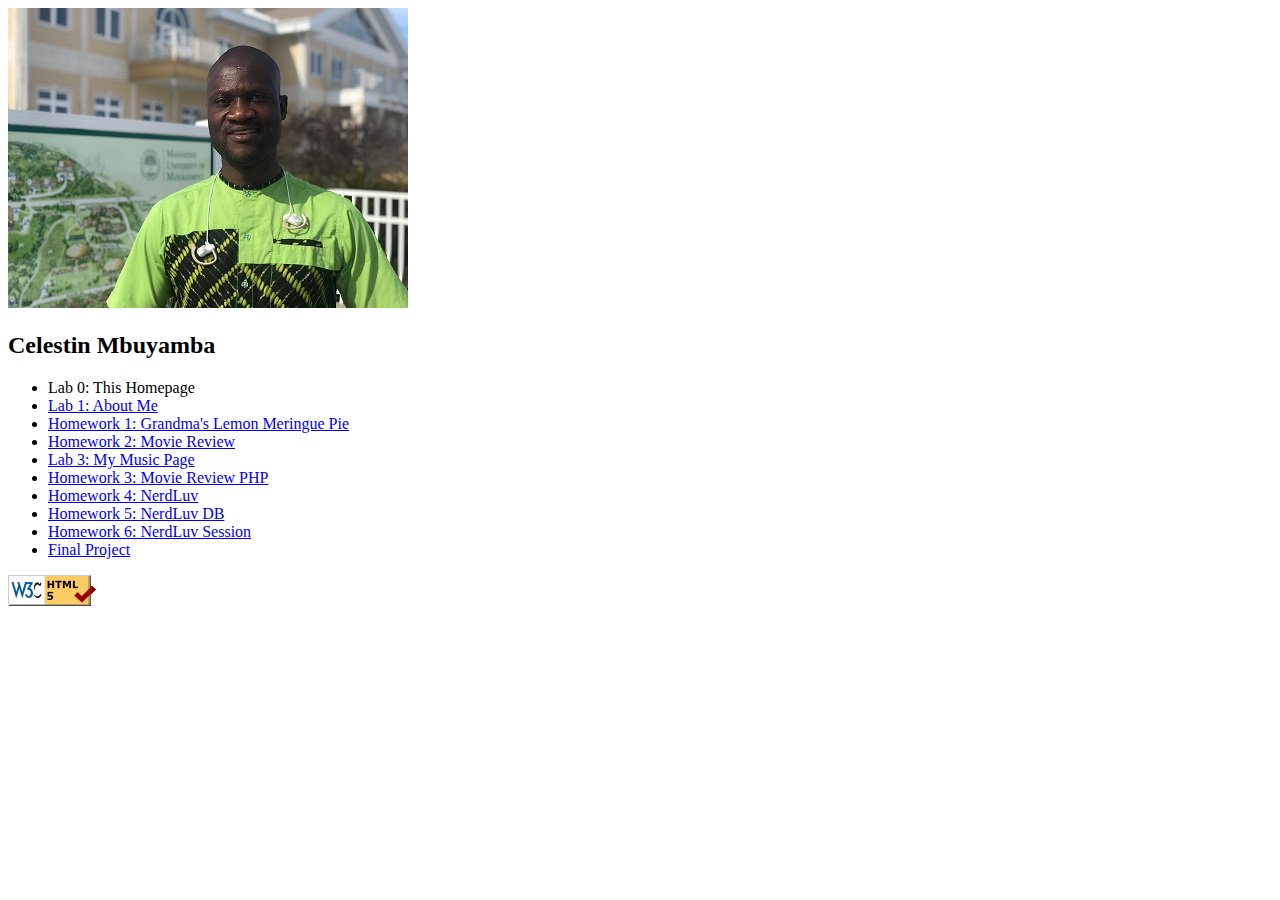
<file: index.html>
<!DOCTYPE html>
<html lang="en">
<head>
    <meta charset="UTF-8">
    <title>Lab01 - HTML on mumstudents.org</title>
</head>

<body>
    <img src="/images/celestin.jpg" alt="No profile image"/>
    <h2>Celestin Mbuyamba</h2>
    <ul>
        <li>Lab 0: This Homepage</li>
        <li><a href="aboutme.html">Lab 1: About Me</a></li>
        <li><a href="pie.html">Homework 1: Grandma's Lemon Meringue Pie</a></li>
        <li><a href="#">Homework 2: Movie Review</a></li>
        <li><a href="#">Lab 3: My Music Page</a></li>
        <li><a href="#">Homework 3: Movie Review PHP</a></li>
        <li><a href="#">Homework 4: NerdLuv</a></li>
        <li><a href="#">Homework 5: NerdLuv DB</a></li>
        <li><a href="#">Homework 6: NerdLuv Session</a></li>
        <li><a href="#">Final Project</a></li>
    </ul>
    <p>
        <a href="https://validator.w3.org/check/referer">
            <img src="/images/w3c-html.png" alt="Validate"/>
        </a>
    </p>
</body>
</html>
</file>
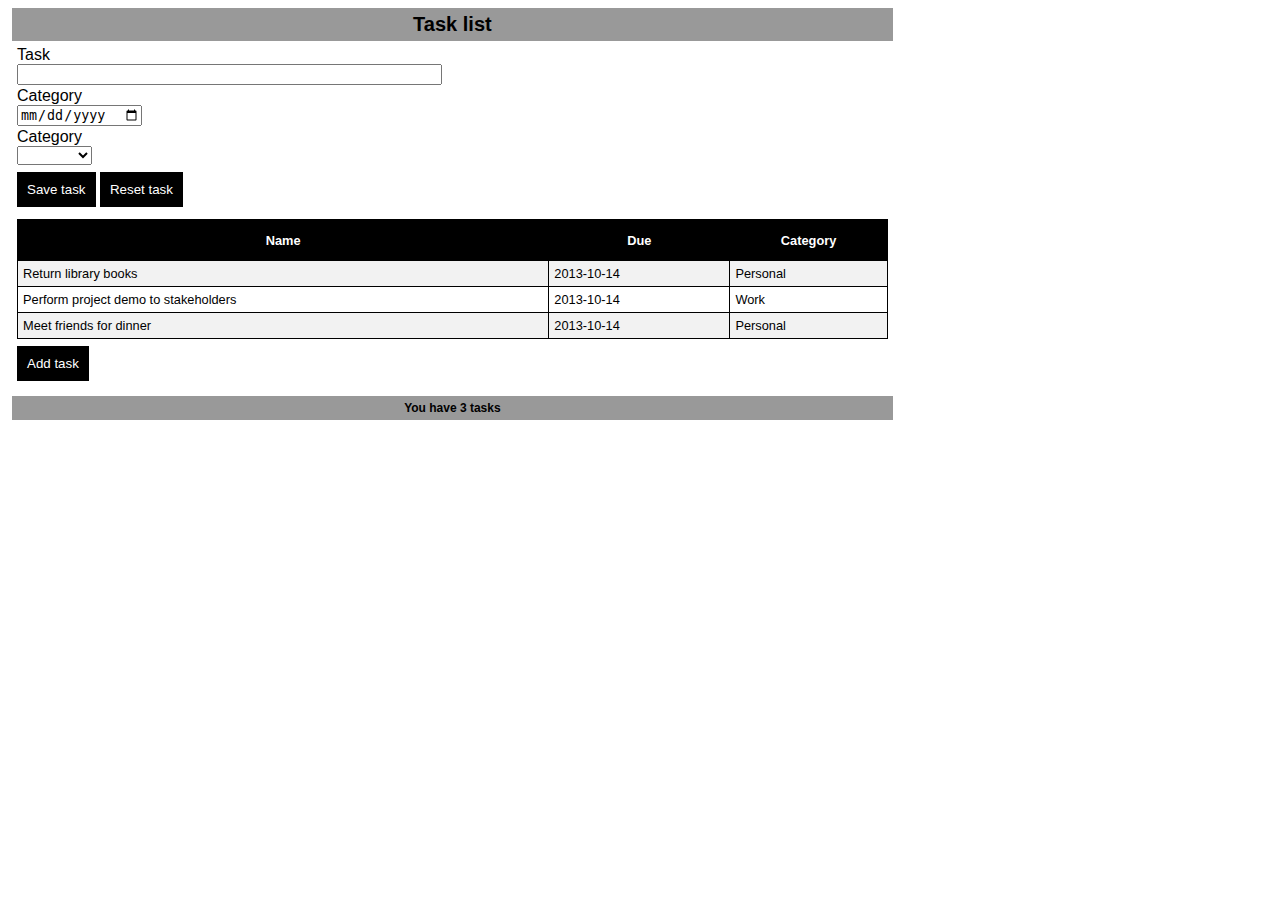
<file: form/tasklist.html>
<!DOCTYPE html>
<html lang="en">
<head>
    <meta charset="UTF-8">
    <title>Task list</title>
    <link href="tasklist.css" rel="stylesheet">
</head>
<body>
<form action="?test=1&k=6">
    <div id="container">
        <div id="title">Task list</div>
        <div id="data">
            <div>
                <label for="task">Task</label>
                <input id="task" name="task" size="50" type="text"/>
            </div>
            <div>
                <label for="duDate">Category</label>
                <input id="duDate" name="duDate" type="date"/>
            </div>
            <div>
                <label for="category">Category</label>
                <select id="category" name="category">
                    <option value=""></option>
                    <option value="1">Work</option>
                    <option value="2">Personal</option>
                </select>
            </div>
            <div>
                <input id="submit" name="save" type="submit" value="Save task"/>
                <input id="reset" name="reset" type="reset" value="Reset task"/>
            </div>
            <div>
                <table>
                    <tr>
                        <th>Name</th>
                        <th>Due</th>
                        <th>Category</th>
                    </tr>
                    <tr>
                        <td>Return library books</td>
                        <td>2013-10-14</td>
                        <td>Personal</td>
                    </tr>
                    <tr>
                        <td>Perform project demo to stakeholders</td>
                        <td>2013-10-14</td>
                        <td>Work</td>
                    </tr>
                    <tr>
                        <td>Meet friends for dinner</td>
                        <td>2013-10-14</td>
                        <td>Personal</td>
                    </tr>
                </table>
            </div>
            <div>
                <input id="addTask" name="addTask" type="submit" value="Add task"/>
            </div>
        </div>
        <div id="footer">You have 3 tasks</div>
    </div>
</form>
</body>
</html>
</file>
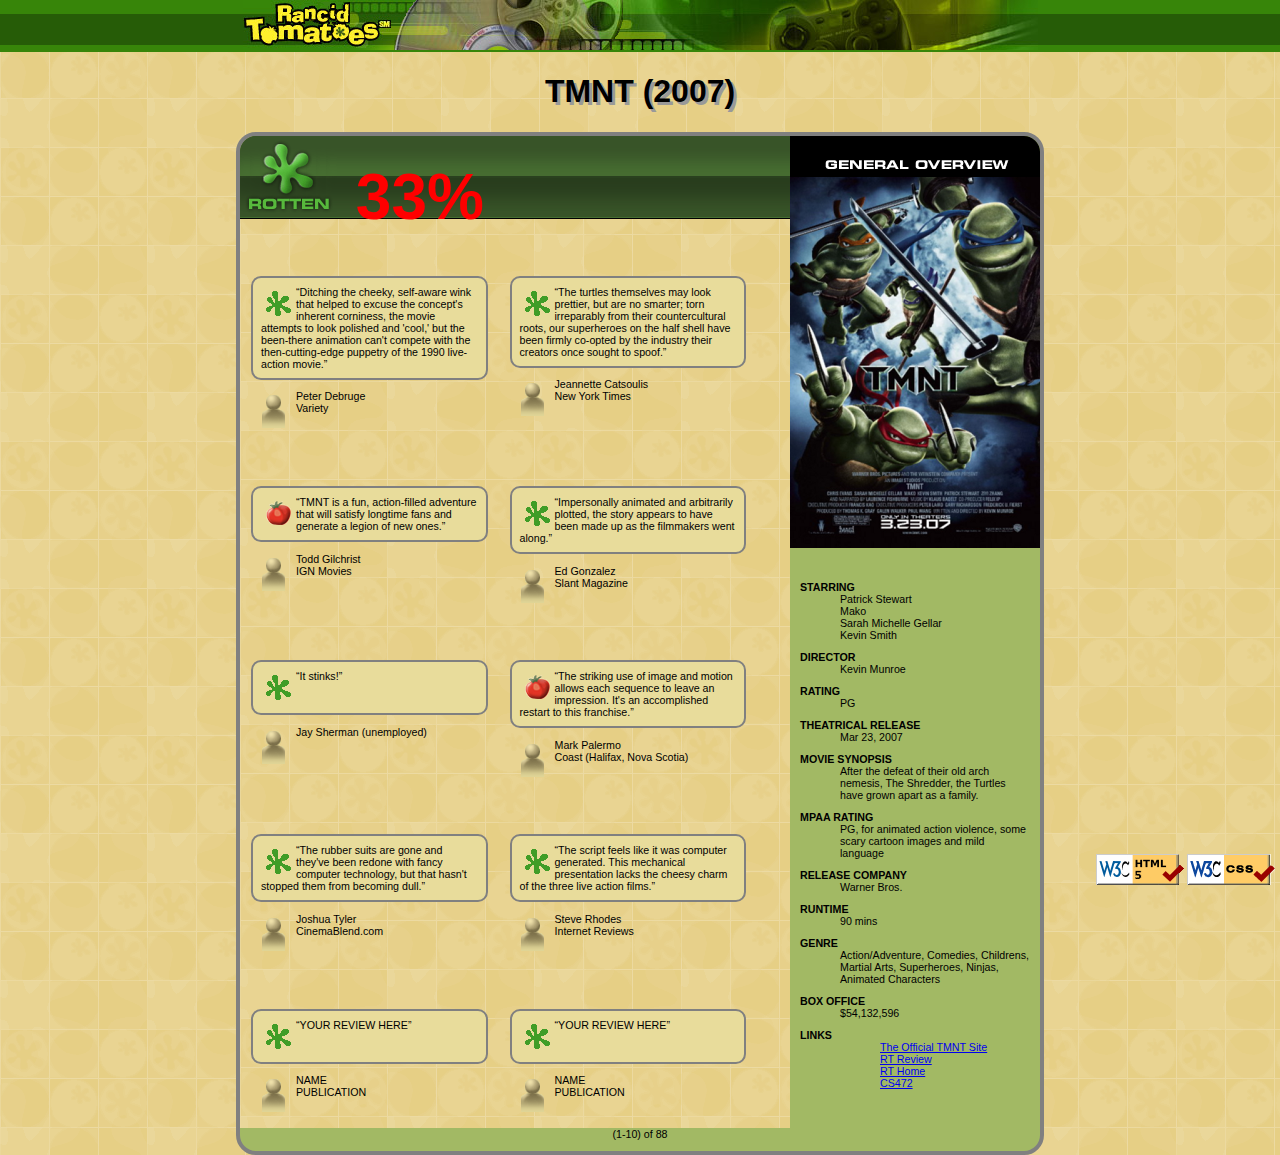
<file: lab3/tmnt.html>
<!DOCTYPE html>
<html lang="en">
<head>
    <title>TMNT - Rancid Tomatoes</title>

    <meta charset="utf-8"/>
    <link href="images/rotten.gif" rel="shortcut icon" type="image/gif">
    <link href="css/movie.css" rel="stylesheet" type="text/css"/>
</head>

<body>
<div id="imgbanner">
    <img alt="Rancid Tomatoes" src="images/banner.png"/>
</div>

<h1>TMNT (2007)</h1>


<!--		whole container-->
<div class="overall-container">

    <!--			right sidebar-->


    <!--			left sidebar-->
    <div class="left-siderbar">
        <div class="rat-critics-rev">
            <img alt="Rotten" src="images/rottenbig.png"/>
            33%
        </div>

        <div class="review-item item1">
            <p>
                <img alt="Rotten" src="images/rotten.gif"/>
                <q>Ditching the cheeky, self-aware wink that helped to excuse the concept's inherent corniness, the
                    movie attempts to look polished and 'cool,' but the been-there animation can't compete with the
                    then-cutting-edge puppetry of the 1990 live-action movie.</q>
            </p>
            <p>
                <img alt="Critic" src="images/critic.gif"/>
                Peter Debruge <br/>
                Variety
            </p>

        </div>

        <div class="review-item item2">
            <p>
                <img alt="Fresh" src="images/fresh.gif"/>
                <q>TMNT is a fun, action-filled adventure that will satisfy longtime fans and generate a legion of new
                    ones.</q>
            </p>
            <p>
                <img alt="Critic" src="images/critic.gif"/>
                Todd Gilchrist <br/>
                IGN Movies
            </p>

        </div>
        <div class="review-item item3">
            <p>
                <img alt="Rotten" src="images/rotten.gif"/>
                <q>It stinks!</q>
            </p>
            <p>
                <img alt="Critic" src="images/critic.gif"/>
                Jay Sherman (unemployed)
            </p>
        </div>

        <div class="review-item item4">

            <p>
                <img alt="Rotten" src="images/rotten.gif"/>
                <q>The rubber suits are gone and they've been redone with fancy computer technology, but that hasn't
                    stopped them from becoming dull.</q>
            </p>
            <p>
                <img alt="Critic" src="images/critic.gif"/>
                Joshua Tyler <br/>
                CinemaBlend.com
            </p>
        </div>

        <div class="review-item item5">

            <p>
                <img alt="Rotten" src="images/rotten.gif"/>
                <q>YOUR REVIEW HERE</q>
            </p>
            <p>
                <img alt="Critic" src="images/critic.gif"/>
                NAME <br/>
                PUBLICATION
            </p>

        </div>

        <div class="review-item item6">

            <p>
                <img alt="Rotten" src="images/rotten.gif"/>
                <q>The turtles themselves may look prettier, but are no smarter; torn irreparably from their
                    countercultural roots, our superheroes on the half shell have been firmly co-opted by the industry
                    their creators once sought to spoof.</q>
            </p>
            <p>
                <img alt="Critic" src="images/critic.gif"/>
                Jeannette Catsoulis <br/>
                New York Times
            </p>
        </div>

        <div class="review-item item7">

            <p>
                <img alt="Rotten" src="images/rotten.gif"/>
                <q>Impersonally animated and arbitrarily plotted, the story appears to have been made up as the
                    filmmakers went along.</q>
            </p>
            <p>
                <img alt="Critic" src="images/critic.gif"/>
                Ed Gonzalez <br/>
                Slant Magazine
            </p>

        </div>

        <div class="review-item item8">
            <p>
                <img alt="Fresh" src="images/fresh.gif"/>
                <q>The striking use of image and motion allows each sequence to leave an impression. It's an
                    accomplished restart to this franchise.</q>
            </p>
            <p>
                <img alt="Critic" src="images/critic.gif"/>
                Mark Palermo <br/>
                Coast (Halifax, Nova Scotia)
            </p>
        </div>

        <div class="review-item item9">

            <p>
                <img alt="Rotten" src="images/rotten.gif"/>
                <q>The script feels like it was computer generated. This mechanical presentation lacks the cheesy charm
                    of the three live action films.</q>
            </p>
            <p>
                <img alt="Critic" src="images/critic.gif"/>
                Steve Rhodes <br/>
                Internet Reviews
            </p>
        </div>

        <div class="review-item item10">

            <p>
                <img alt="Rotten" src="images/rotten.gif"/>
                <q>YOUR REVIEW HERE</q>
            </p>
            <p>
                <img alt="Critic" src="images/critic.gif"/>
                NAME <br/>
                PUBLICATION
            </p>
        </div>
    </div>

    <div class="right-sidebar">
        <div>
            <img alt="general overview" src="images/overview.png"/>
        </div>

        <dl>
            <dt>STARRING</dt>
            <dd>Patrick Stewart <br/> Mako <br/> Sarah Michelle Gellar <br/> Kevin Smith</dd>

            <dt>DIRECTOR</dt>
            <dd>Kevin Munroe</dd>

            <dt>RATING</dt>
            <dd>PG</dd>

            <dt>THEATRICAL RELEASE</dt>
            <dd>Mar 23, 2007</dd>

            <dt>MOVIE SYNOPSIS</dt>
            <dd>After the defeat of their old arch nemesis, The Shredder, the Turtles have grown apart as a family.</dd>

            <dt>MPAA RATING</dt>
            <dd>PG, for animated action violence, some scary cartoon images and mild language</dd>

            <dt>RELEASE COMPANY</dt>
            <dd>Warner Bros.</dd>

            <dt>RUNTIME</dt>
            <dd>90 mins</dd>

            <dt>GENRE</dt>
            <dd>Action/Adventure, Comedies, Childrens, Martial Arts, Superheroes, Ninjas, Animated Characters</dd>

            <dt>BOX OFFICE</dt>
            <dd>$54,132,596</dd>

            <dt>LINKS</dt>
            <dd>
                <ul>
                    <li><a href="http://www.ninjaturtles.com/">The Official TMNT Site</a></li>
                    <li><a href="http://www.rottentomatoes.com/m/teenage_mutant_ninja_turtles/">RT Review</a></li>
                    <li><a href="http://www.rottentomatoes.com/">RT Home</a></li>
                    <li><a href="http://mumstudents.org/cs472/">CS472</a></li>
                </ul>
            </dd>
        </dl>

    </div>

    <div class="paginat">
        <p>(1-10) of 88</p>
    </div>

</div>

<div class="errchecking">
    <p>
        <a href="https://validator.w3.org/check/referer">
            <img alt="Validate"
                 src="images/w3c-html.png"/>
        </a></p>

    <p>
        <a href="https://jigsaw.w3.org/css-validator/check/referer">
            <img alt="Valid CSS!" src="images/w3c-css.png"/>
        </a>
    </p>
</div>
</body>
</html>
</file>
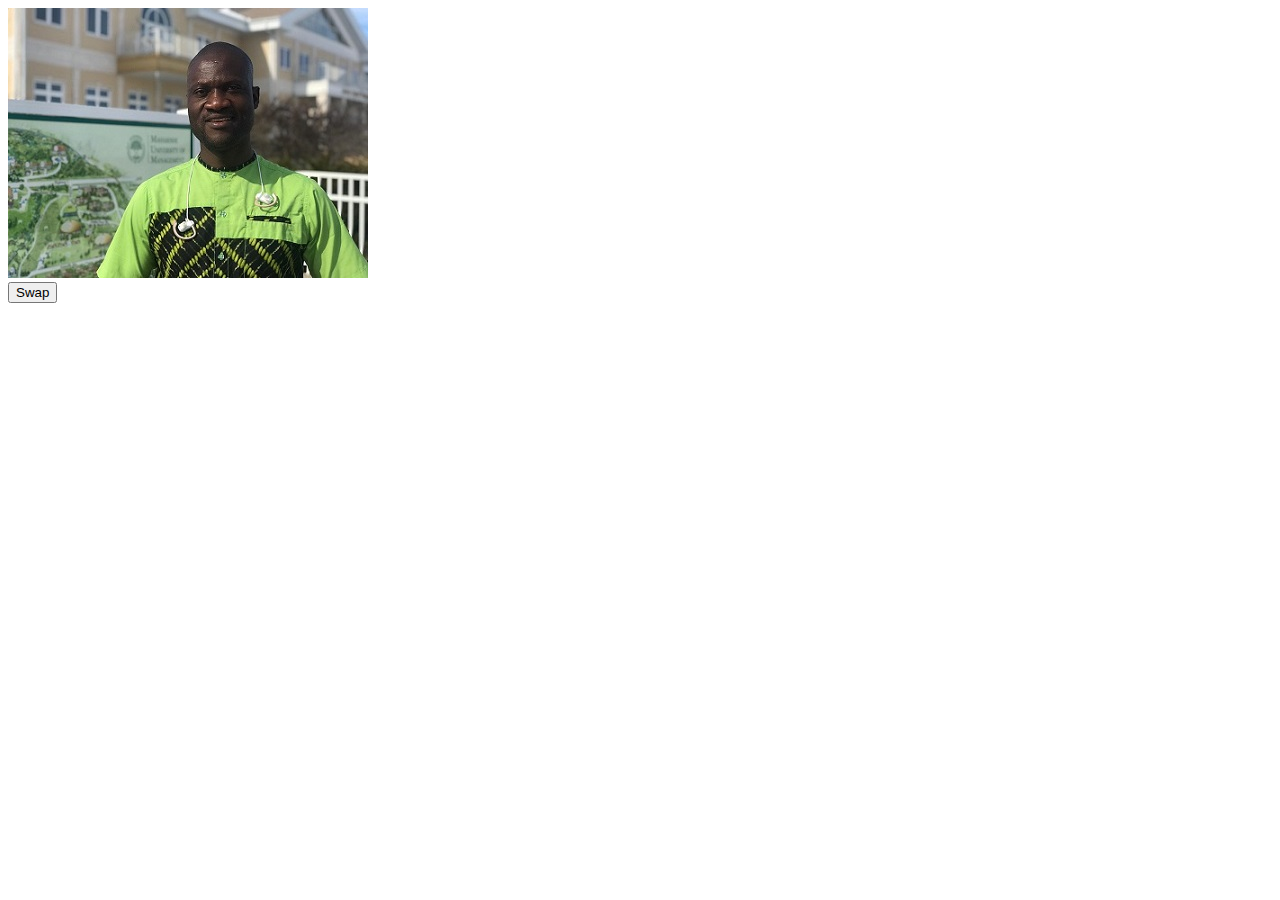
<file: lab5-js/swap.html>
<!DOCTYPE html>
<html lang="en">
<head>
    <meta charset="UTF-8">
    <title>Swap</title>
    <script>
        function swap() {
            var img = document.getElementById('img');
            console.log(img);
            var img1 = "sad.jpg";
            var img2 = "happy.jpg";
            if (img.src.indexOf(img1) > -1) {
                console.log('>> 1:' + img.src);
                img.src = img2;
            } else if (img.src.indexOf(img2) > -1) {
                console.log('>> 2:' + img.src);
                img.src = img1;
            }

        }
    </script>
</head>
<body>
<img alt="No image" id="img" src="happy.jpg">
<br/>
<input onclick="swap();" type="button" value="Swap"/>
</body>
</html>
</file>
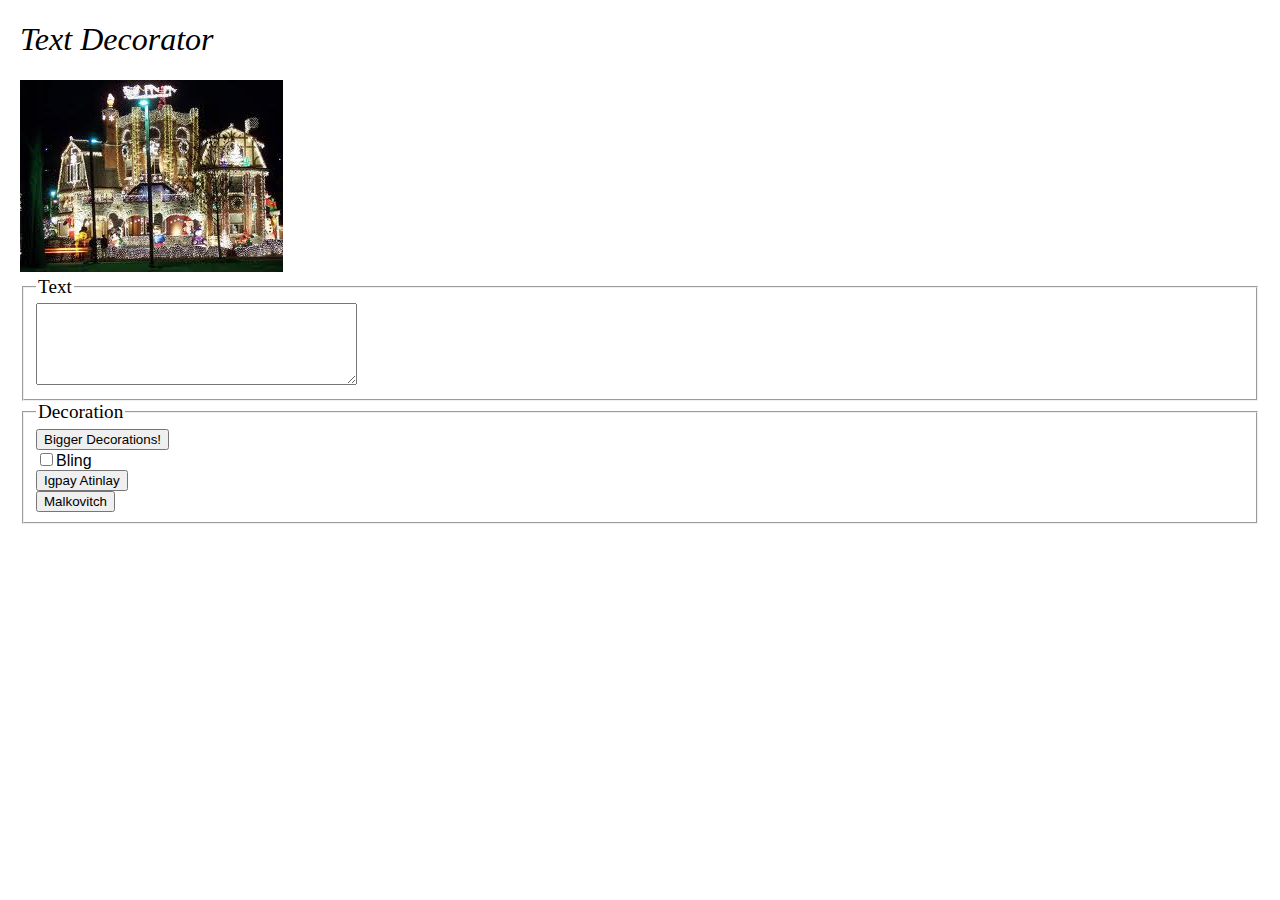
<file: lab6/decoratemytext.html>
<!DOCTYPE html>
<html lang="en">
<head>
    <meta charset="UTF-8">
    <title>Text Decorator</title>
    <link href="decoratemytext.css" rel="stylesheet" type="text/css"/>
    <script src="decoratemytext.js"></script>
</head>

<body>
<h1>Text Decorator</h1>

<div>
    <img alt="very decorated!" src="decorated.gif"/>
</div>

<fieldset>
    <legend>Text</legend>
    <textarea cols="30" id="textarea" rows="4" style="font-size: 12pt"></textarea>
</fieldset>
<fieldset>
    <legend>Decoration</legend>
    <button id="btn">Bigger Decorations!</button>
    <br/>
    <input id="checkbox" type="checkbox"/><label>Bling</label>
    <br/>
    <button id="btn2">Igpay Atinlay</button>
    <br/>
    <button id="btn3">Malkovitch</button>
</fieldset>

</body>
</html>
</file>
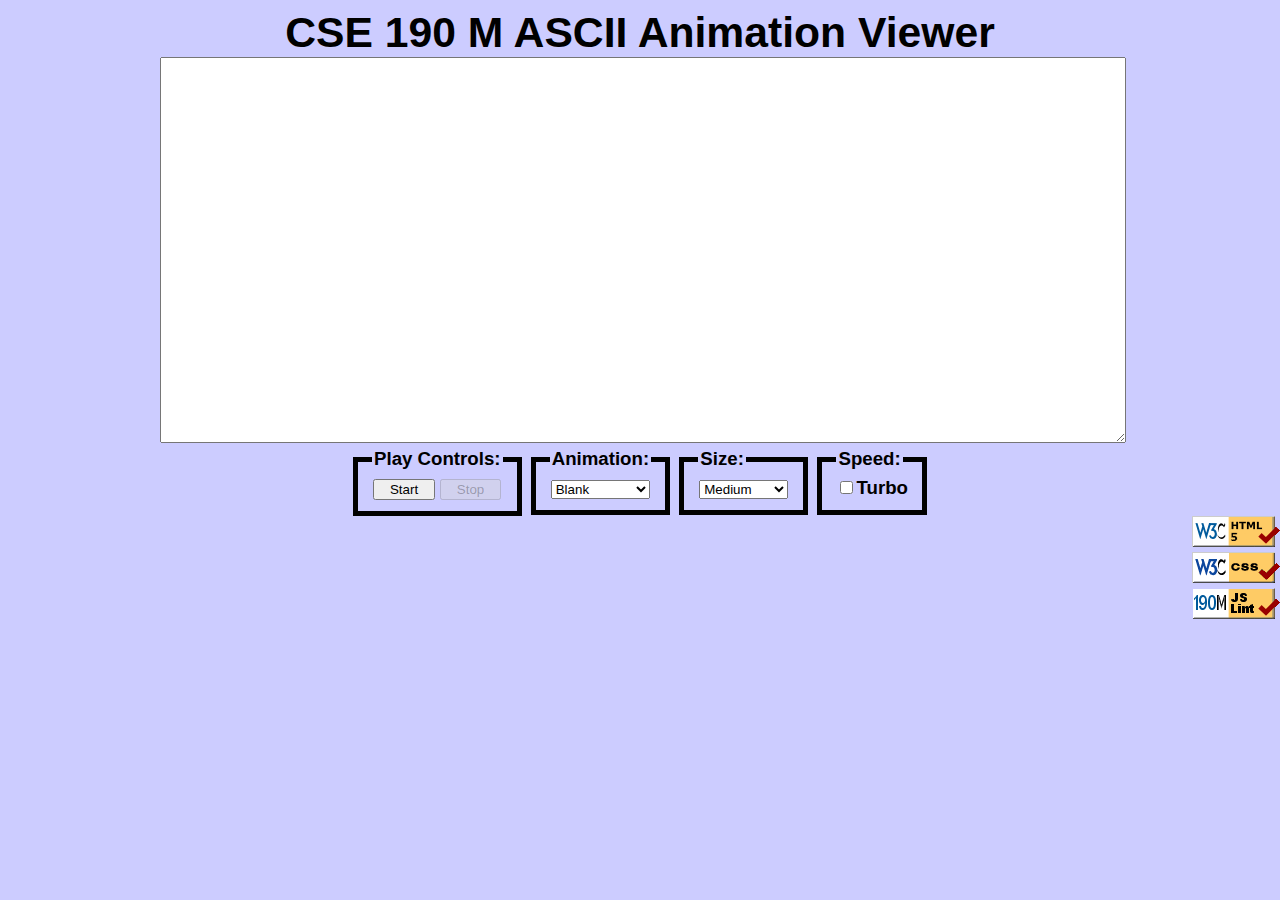
<file: lab7/ascii.html>
<!DOCTYPE html>
<html lang="en">
<head>
    <meta content="text/html; charset=UTF-8" http-equiv="content-type">
    <title>ASCIImation</title>
    <meta content="width=device-width, initial-scale=1.0" name="viewport">
    <link href="ascii.css" rel="stylesheet" type="text/css">
    <script src="animation.js" type="text/javascript"></script>
    <script src="ascii.js" type="text/javascript"></script>
</head>

<body>
<header>CSE 190 M ASCII Animation Viewer</header>
<div class="container">
    <textarea cols="80" id="text-area" rows="20"></textarea>
    <fieldset>
        <legend>Play Controls:</legend>
        <button id="start">Start</button>
        <button disabled="disabled" id="stop">Stop</button>
    </fieldset>

    <fieldset>
        <legend>Animation:</legend>
        <select id="animation">
            <option selected="selected" value="Blank">Blank</option>
            <option value="Exercise">Exercise</option>
            <option value="Juggler">Juggler</option>
            <option value="Bike">Bike</option>
            <option value="Dive">Dive</option>
        </select>
    </fieldset>
    <fieldset>
        <legend>Size:</legend>
        <select id="fontsize">
            <option value="7pt">Tiny</option>
            <option value="10pt">Small</option>
            <option selected="selected" value="12pt">Medium</option>
            <option value="16pt">Large</option>
            <option value="24pt">Extra Large</option>
            <option value="32pt">XXL</option>
        </select>
    </fieldset>
    <fieldset>
        <legend>Speed:</legend>
        <label><input id="turbo" type="checkbox">Turbo</label>
    </fieldset>
</div>
<div id="validate">
    <a href="https://validator.w3.org/check/referer">
        <img alt="html validator" src="w3c-html.png">
    </a><br>
    <a href="https://jigsaw.w3.org/css-validator/check/referer">
        <img alt="Valid CSS!" src="vcss.gif"></a><br>
    <a href="https://webster.cs.washington.edu/jslint?referer">
        <img alt="JavaScript Lint" src="jslint.png">
    </a>
</div>
</body>
</html>
</file>
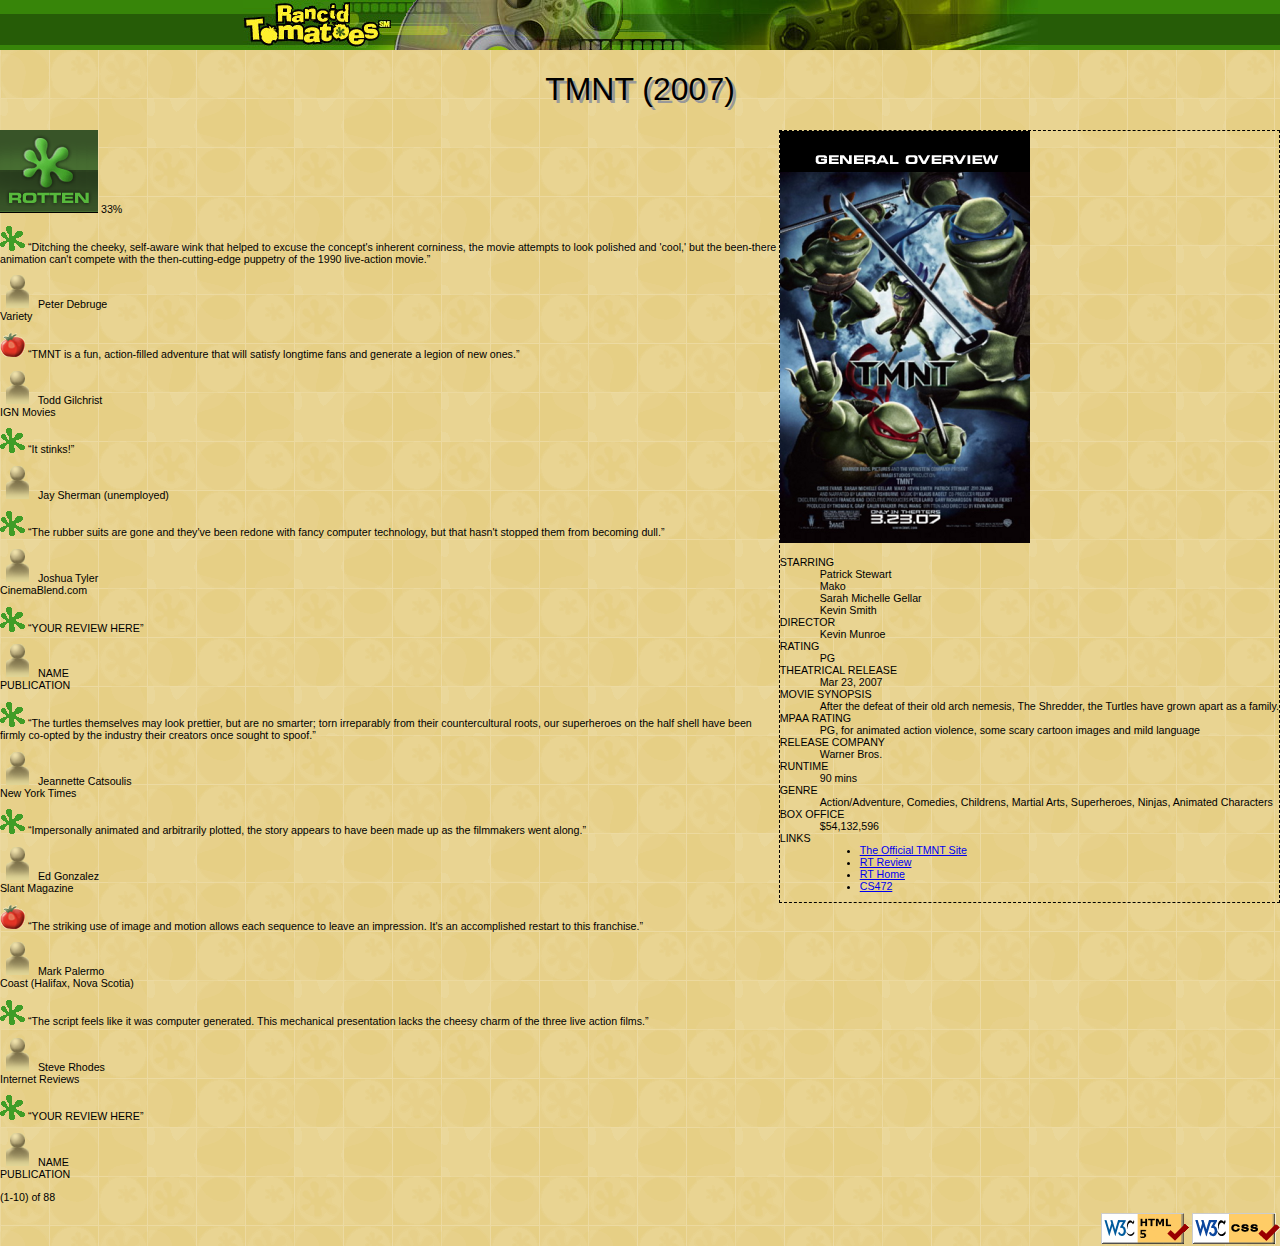
<file: tmnt/tmnt.html>
<!DOCTYPE html>
<html lang="en">
<head>
    <title>TMNT - Rancid Tomatoes</title>
    <meta charset="utf-8"/>
    <link href="rotten.gif" rel="icon" type="image/gif"/>
    <link href="movie.css" rel="stylesheet" type="text/css"/>
</head>
<body>
<div id="container">
    <div id="banner">
        <img alt="Rancid Tomatoes" src="banner.png"/>
    </div>
    <div id="heading">
        <h1>TMNT (2007)</h1>
    </div>
    <div id="overview">
        <div>
            <img alt="general overview" src="overview.png"/>
        </div>

        <dl>
            <dt>STARRING</dt>
            <dd>Patrick Stewart <br/> Mako <br/> Sarah Michelle Gellar <br/> Kevin Smith</dd>

            <dt>DIRECTOR</dt>
            <dd>Kevin Munroe</dd>

            <dt>RATING</dt>
            <dd>PG</dd>

            <dt>THEATRICAL RELEASE</dt>
            <dd>Mar 23, 2007</dd>

            <dt>MOVIE SYNOPSIS</dt>
            <dd>After the defeat of their old arch nemesis, The Shredder, the Turtles have grown apart as a
                family.
            </dd>

            <dt>MPAA RATING</dt>
            <dd>PG, for animated action violence, some scary cartoon images and mild language</dd>

            <dt>RELEASE COMPANY</dt>
            <dd>Warner Bros.</dd>

            <dt>RUNTIME</dt>
            <dd>90 mins</dd>

            <dt>GENRE</dt>
            <dd>Action/Adventure, Comedies, Childrens, Martial Arts, Superheroes, Ninjas, Animated Characters</dd>

            <dt>BOX OFFICE</dt>
            <dd>$54,132,596</dd>

            <dt>LINKS</dt>
            <dd>
                <ul>
                    <li><a href="http://www.ninjaturtles.com/">The Official TMNT Site</a></li>
                    <li><a href="http://www.rottentomatoes.com/m/teenage_mutant_ninja_turtles/">RT Review</a></li>
                    <li><a href="http://www.rottentomatoes.com/">RT Home</a></li>
                    <li><a href="http://mumstudents.org/cs472/">CS472</a></li>
                </ul>
            </dd>
        </dl>
    </div>
    <div id="overall">
        <img alt="Rotten" src="rottenbig.png"/>
        33%
    </div>
    <div id="review">

        <p>
            <img alt="Rotten" src="rotten.gif"/>
            <q>Ditching the cheeky, self-aware wink that helped to excuse the concept's inherent corniness, the
                movie attempts
                to look polished and 'cool,' but the been-there animation can't compete with the
                then-cutting-edge puppetry of
                the 1990 live-action movie.</q>
        </p>
        <p>
            <img alt="Critic" src="critic.gif"/>
            Peter Debruge <br/>
            Variety
        </p>

        <p>
            <img alt="Fresh" src="fresh.gif"/>
            <q>TMNT is a fun, action-filled adventure that will satisfy longtime fans and generate a legion of
                new ones.</q>
        </p>
        <p>
            <img alt="Critic" src="critic.gif"/>
            Todd Gilchrist <br/>
            IGN Movies
        </p>

        <p>
            <img alt="Rotten" src="rotten.gif"/>
            <q>It stinks!</q>
        </p>
        <p>
            <img alt="Critic" src="critic.gif"/>
            Jay Sherman (unemployed)
        </p>

        <p>
            <img alt="Rotten" src="rotten.gif"/>
            <q>The rubber suits are gone and they've been redone with fancy computer technology, but that hasn't
                stopped them
                from becoming dull.</q>
        </p>
        <p>
            <img alt="Critic" src="critic.gif"/>
            Joshua Tyler <br/>
            CinemaBlend.com
        </p>

        <p>
            <img alt="Rotten" src="rotten.gif"/>
            <q>YOUR REVIEW HERE</q>
        </p>
        <p>
            <img alt="Critic" src="critic.gif"/>
            NAME <br/>
            PUBLICATION
        </p>

        <p>
            <img alt="Rotten" src="rotten.gif"/>
            <q>The turtles themselves may look prettier, but are no smarter; torn irreparably from their
                countercultural roots,
                our superheroes on the half shell have been firmly co-opted by the industry their creators once
                sought to
                spoof.</q>
        </p>
        <p>
            <img alt="Critic" src="critic.gif"/>
            Jeannette Catsoulis <br/>
            New York Times
        </p>

        <p>
            <img alt="Rotten" src="rotten.gif"/>
            <q>Impersonally animated and arbitrarily plotted, the story appears to have been made up as the
                filmmakers went
                along.</q>
        </p>
        <p>
            <img alt="Critic" src="critic.gif"/>
            Ed Gonzalez <br/>
            Slant Magazine
        </p>

        <p>
            <img alt="Fresh" src="fresh.gif"/>
            <q>The striking use of image and motion allows each sequence to leave an impression. It's an
                accomplished restart to
                this franchise.</q>
        </p>
        <p>
            <img alt="Critic" src="critic.gif"/>
            Mark Palermo <br/>
            Coast (Halifax, Nova Scotia)
        </p>

        <p>
            <img alt="Rotten" src="rotten.gif"/>
            <q>The script feels like it was computer generated. This mechanical presentation lacks the cheesy
                charm of the three
                live action films.</q>
        </p>
        <p>
            <img alt="Critic" src="critic.gif"/>
            Steve Rhodes <br/>
            Internet Reviews
        </p>

        <p>
            <img alt="Rotten" src="rotten.gif"/>
            <q>YOUR REVIEW HERE</q>
        </p>
        <p>
            <img alt="Critic" src="critic.gif"/>
            NAME <br/>
            PUBLICATION
        </p>
        <p>(1-10) of 88</p>
    </div>
    <div id="footer">
        <a href="http://validator.w3.org/check/referer"><img alt="Valid HTML5" src="w3c-html.png"/></a>
        <a href="http://jigsaw.w3.org/css-validator/check/referer"><img alt="Valid CSS" src="w3c-css.png"/></a>
    </div>
</div>
</body>
</html>
</file>
<file: form/tasklist.css>
body {
    font-family: Verdana, sans-serif
}

#container {
    width: 70%;
}

#title, #footer {
    background-color: #999999;
    height: auto;
    font-size: 20px;
    font-weight: bold;
    color: black;
    text-align: center;
    padding: 5px;
    margin: 2px;
}

#footer {
    font-size: 12px;
    margin-top: 0;
}

#data {
    margin: 5px;
}

div {
    margin: 2px;
}

label {
    display: block;
}

table, th, td {
    border: 1px solid black;
}

table {
    border-collapse: collapse;
    width: 100%;
    margin: 0;
    font-size: .8em;
}

th {
    height: 30px;
    text-align: center;
    color: white;
    background-color: black;
}

th, td {
    padding: 5px;
}

tr:nth-child(even) {
    background-color: #f2f2f2;
}

input[type=submit], input[type=reset] {
    background-color: black;
    color: white;
    border: 0;
    padding: 10px;
    margin: 5px 0 10px 0;
}
</file>
<file: lab3/css/movie.css>
body {
    background-image: url("../images/background.png");
    margin: 0;
    padding: 0;
    font-size: 8pt;
    font-family: Verdana, Tahoma, sans-serif;
    width: 100%;
}

#imgbanner {
    background-image: url("../images/bannerbg.png");
    text-align: center;

}

h1 {
    text-align: center;
    font-size: 24pt;
    font-weight: bold;
    text-shadow: 3px 3px #999999;

}

.overall-container {
    max-width: 800px;
    margin-right: auto;
    margin-left: auto;
    border: 4px solid gray;
    border-radius: 20px;
    overflow: hidden;
    background: #A2B964;


}

.left-siderbar {
    max-width: 550px;
    float: left;
    display: flex;
    flex-wrap: wrap;
    flex-direction: row;
    background-image: url("../images/background.png");


}

.right-sidebar {
    float: left;
    max-width: 250px;
    font-size: 8pt;
    background: #A2B964;
    font-family: Arial, sans-serif;
}

.right-sidebar dl {
    padding: 10px;
}

.right-sidebar dt {
    font-weight: bold;
    padding-top: 10px;


}

.right-sidebar ul {
    list-style-type: none;
}

.rat-critics-rev {
    font-size: 48pt;
    font-weight: bold;
    background-image: url("../images/rbg.png");
    color: red;
    width: 100%;
    background-repeat: repeat-x;

}

.paginat {
    clear: both;

    text-align: center;
    vertical-align: center;

}

.review-item {
    width: 47%;
    padding: 2%;
    box-sizing: border-box;
    margin-top: 20px;


}

.review-item p:first-child {
    font-size: 8pt;
    background: #E8DC9B;
    border: 2px solid gray;
    border-radius: 10px;
    box-sizing: border-box;
    padding: 8px;
    overflow: hidden;
    order: 0;
}

.review-item p > img {
    float: left;
    padding: 5px;
}

.item6 {
    order: 1;
}

.item1 {
    order: 0;
}

.item2 {
    order: 2;
}


.item3 {
    order: 4;
}

.item4 {
    order: 6;
}

.item5 {
    order: 8;
}

.item7 {
    order: 3;
}

.item8 {
    order: 5;
}

.item9 {
    order: 7;
}

.item10 {
    order: 9;
}

.errchecking {
    position: fixed;
    margin-top: 20px;
    bottom: 2px;
    right: 5px;
}

.errchecking p {
    display: inline-block;
}
</file>
<file: lab6/decoratemytext.css>
body {
    font-family: "Arial", "Helvetica", sans-serif;
    font-size: 12pt;
    margin-left: 20px;
    margin-right: 20px;
}

#header {
    text-align: center;
    margin-bottom: 1em;
}

h1 {
    font-size: 200%;
    font-weight: normal;
    font-style: italic;
    font-family: "Impact", fantasy;
}

legend {
    font-family: "Impact", fantasy;
    font-size: 120%;
}

textarea {
    font-family: monospace;
    font-size: 12pt;
}
</file>
<file: lab7/ascii.css>
.container {
    width: 960px;
    margin: 0 auto;
}

#text-area {
    font-family: monospace;
    font-size: 12pt;
    width: 100%;
}

fieldset {
    border: 5px solid black;
    display: inline;
}

legend {
    text-align: left;
}

button {
    width: 47%;
}

body {
    font-weight: bold;
    text-align: center;
    margin-left: auto;
    margin-right: auto;
    background-color: #CCCCFF;
    font-family: sans-serif;
    font-size: 14pt;
}

header {
    font-size: 32pt;
    font-weight: bold;
    margin: 0;
}

select {
    width: 98%;
}

#validate {
    right: 0;
    position: fixed;
}
</file>
<file: tmnt/movie.css>
body {
    margin: 0;
    padding: 0;
    background-image: url("background.png");
    background-repeat: repeat;
    font: 8pt Verdana, Tahoma, sans-serif;
}

#banner {
    background-image: url("bannerbg.png");
    height: 50px;
}

#banner img {
    display: block;
    margin: auto;
}

#heading h1 {
    font: 24pt bold Tahoma, Verdana, sans-serif;
    text-shadow: #999999 3px 3px;
    text-align: center;
}

#content {
    width: 800px;
    margin: auto;
    border-radius: 20px;
    border: gray solid 4px;
}

#overview {
    float: right;
    border: 1px dashed black;
}

#footer {
    float: right;
}
</file>
